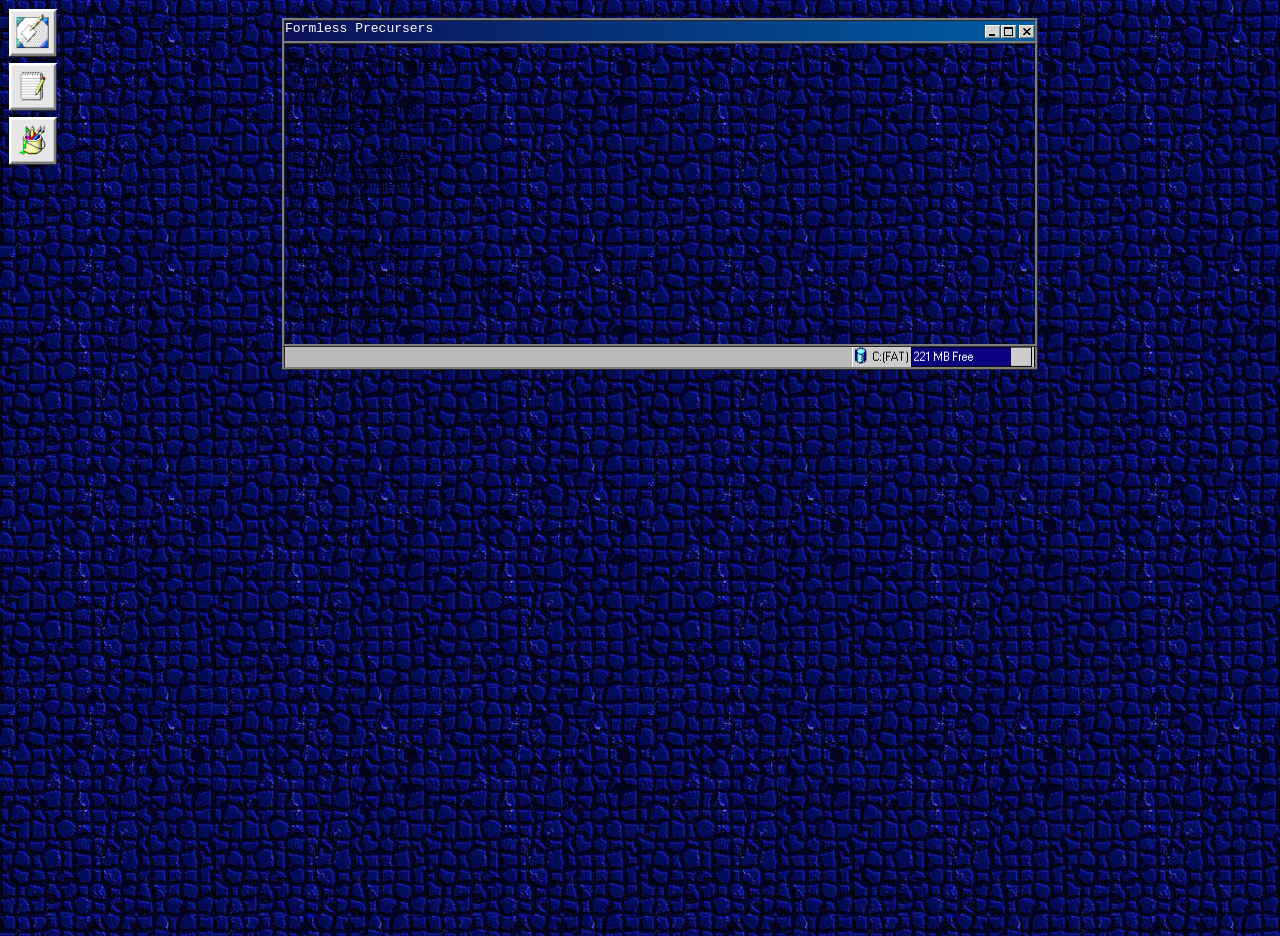
<file: html/test_embed01.html>
<!DOCTYPE html>
<html lang="en-US">
    <head>
        <meta name="viewport" content="width=device-width, initial-scale=1.0" charset="utf-8"> 
        <title>Quiver Inc. [EMBED TEST 01]</title>
	    <link href="main-style.css" rel="stylesheet" type="text/css">
    </head>

    <body>

        <!-- Sidebar -->
        <div class="navbar">
            <a href="#">
                <img src="graphics/btn/home2_med.png" alt="Home">
            </a>
            <a href="#">
                <img src="graphics/btn/inc2_med.png" alt=".Inc">
            </a>
            <a href="#">
                <img src="graphics/btn/ink2_med.png" alt=".Ink">
            </a>
        </div>

        <!-- Main Content -->
         <div class="main-content">

            <div class="winheader">Formless Precursers</div>

            <div id="container">

                <object data="txt/formless-precursors.txt" type="text/plain" width="750" height="300">
                    <a href="txt/formless-precursors.txt">Formless Precursors</a>
                </object>

            </div>

            <div class="winfooter"></div>

         </div>
    </body>
</html>
</file>
<file: html/main-style.css>
body {
    color: #FFFF00;
    font-family: Consolas;
	font-size: medium;
	font-variant: normal;
    background-image: url('graphics/bg/cobblestone-blue.jpg');
	background-color: #000000;
}

.navbar {
    overflow: visible;
    position: fixed;
    padding-bottom: 10px;
}

/* add styles to links */
.navbar a {
    display: block;
    padding: 1px;
}

.main-content {
    margin-left: 40px;
    padding: 10px 20px;
    height: 100vh;
}

.winheader {
    max-width: 750px;
    margin: 0 auto;
    background-color: #063BA4;
    background-image: url('graphics/btn/winheader.png'), linear-gradient(to right, #0c1058, #005ea2);
    background-repeat: no-repeat;
    background-position: right;
    border-top: 3px ridge #7D7D7D;
    border-right: 3px ridge #7D7D7D;
    border-left: 3px ridge #7D7D7D;
    height: 20px;
    color: white;
    font-family: monospace;
}

#container {
    max-width: 750px;
    max-height: 500px;
    margin: 0 auto;
    display: flex;
    border: 3px ridge #7D7D7D;
}

.winfooter {
    max-width: 750px;
    margin: 0 auto;
    background-color: #bababa;
    background-image: url('graphics/btn/winfooter.png');
    background-repeat: no-repeat;
    background-position: right;
    border-right: 3px ridge #7D7D7D;
    border-left: 3px ridge #7D7D7D;
    border-bottom: 3px ridge #7D7D7D;
    height: 20px;
    color: white;
    font-family: monospace;
}

button {
	border-color: #FFFF00;
	width: 50px;
	height: 32px;
	background-color: #000000;
	color: #FFFF00;
	border: #FFFF00 ridge;
}

a:active {
	color: #FFFFFF;
	font-style: italic;
}
a:hover {
	color: #FFFF33;
	text-decoration: underline;
}
a:link {
	color: #FFFF00;
}
a:visited {
	color: #d1d100;
}

h1 {
	font-size: xx-large;
	font-style: italic;
	font-variant: normal;
	color: #00FFFF;
}
h2 {
	font-size: x-large;
	font-style: italic;
	font-variant: normal;
	color: #33CCCC;
}

p {
	font-family: Consolas;
	font-size: medium;
	color: #FFFF99;
}

table, th, td {
	border-collapse: collapse;
	width: 100%;
	border: 1px solid;
	padding: 15px;
	font-family: Consolas;
	font-size: medium;
	color: #FFFF00;
	white-space: pre-line;
}
</file>
